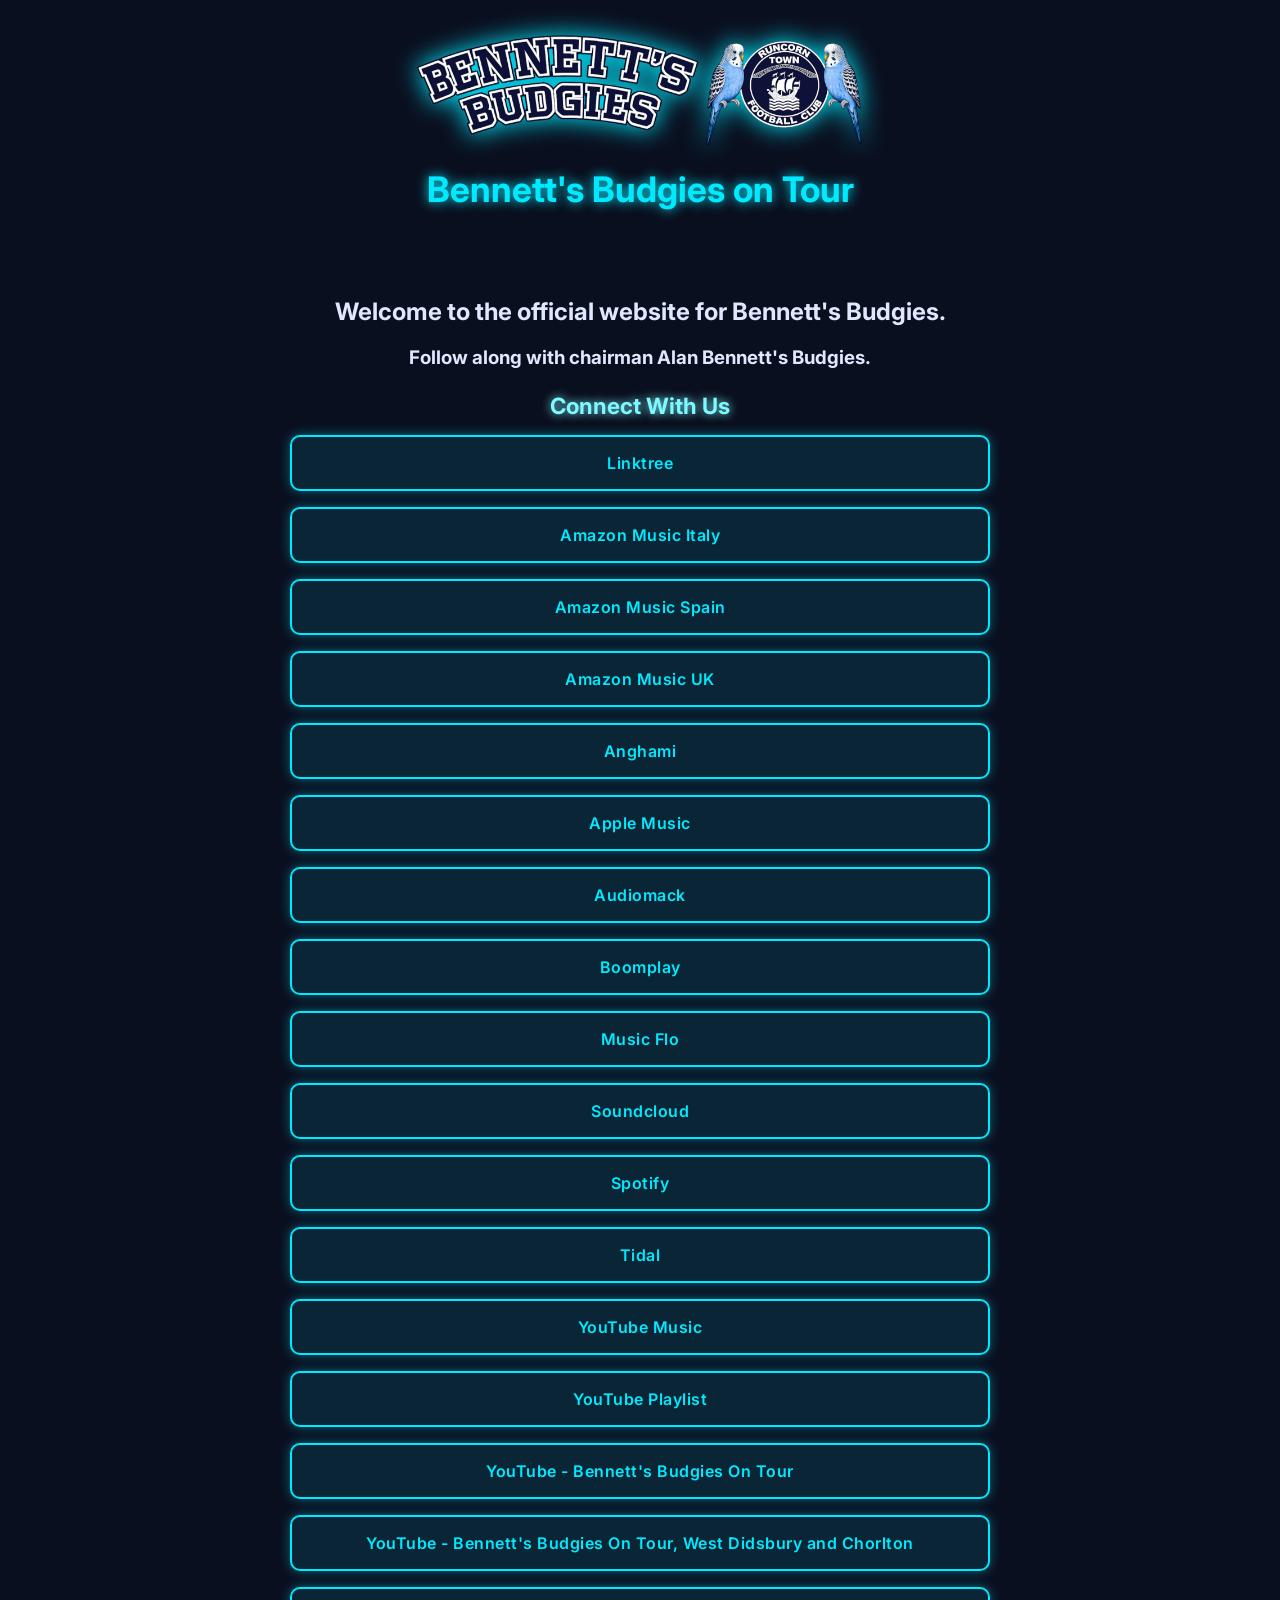
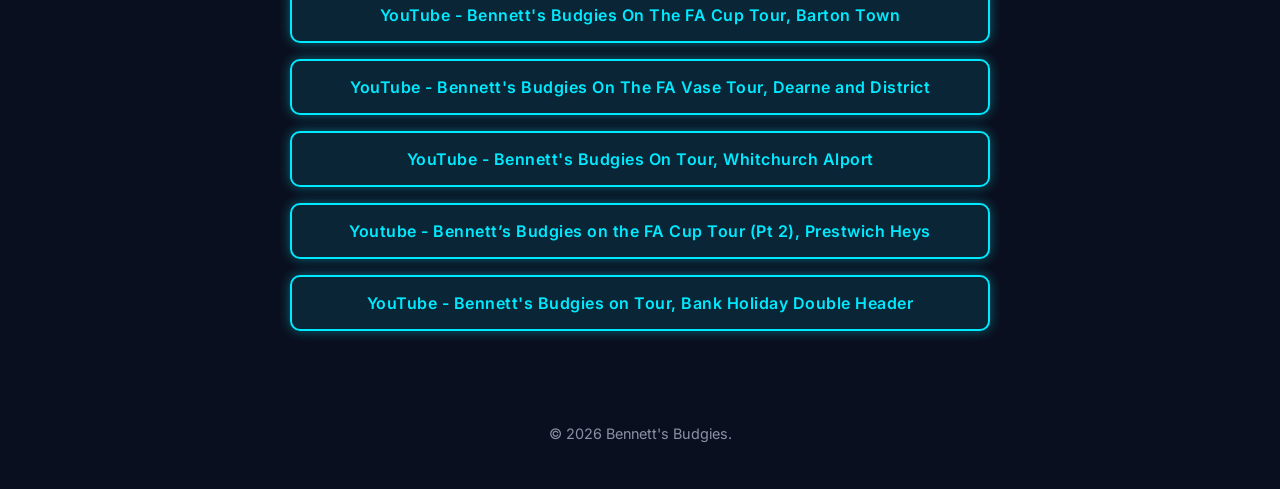
<file: index.html>
<!DOCTYPE html>
<html lang="en">
<head>
    <meta charset="UTF-8">
    <meta name="viewport" content="width=device-width, initial-scale=1">

    <title>Bennett's Budgies on Tour | chairman Alan Bennett's Budgies on Tour. Runcorn Town FC Songs & Supporter Videos</title>

    <meta name="description" content="Runcorn Town Football Club (RTFC), chairman Alan Bennett's Budgies on Tour.">
    <meta name="author" content="Bennett’s Budgies">
    <meta name="robots" content="index, follow">
    <meta name="googlebot" content="index, follow">
    <link rel="canonical" href="http://bennettsbudgies.co.uk">
    
    <meta name="mobile-web-app-capable" content="yes">
    <meta name="apple-mobile-web-app-capable" content="yes">
    <meta name="apple-mobile-web-app-title" content="Bennett’s Budgies">
    <meta name="apple-mobile-web-app-status-bar-style" content="default">

<meta property="og:title" content="Bennett's Budgies on Tour">
<meta property="og:description" content="Bennetts Budgies on Tour, chairman Alan Bennett's Budgies on Tour.">
<meta property="og:image" content="https://bennettsbudgies.co.uk/images/social-banner.jpg">
<meta property="og:url" content="http://bennettsbudgies.co.uk">
<meta property="og:type" content="website">
<meta name="twitter:card" content="summary_large_image">
<meta name="twitter:title" content="Bennett's Budgies on Tour">
<meta name="twitter:description" content="Original RTFC songs and supporter videos.">
<meta name="twitter:image" content="https://bennettsbudgies.co.uk/images/social-banner.jpg">
<link rel="icon" href="/favicon.ico">
<meta name="theme-color" content="#00eaff">
<link rel="preconnect" href="https://fonts.googleapis.com">
<link rel="preconnect" href="https://fonts.gstatic.com" crossorigin>
<link href="https://fonts.googleapis.com/css2?family=Inter:wght@400;700&display=swap" rel="stylesheet">
    
    
    <style>
        /* --- GLOBAL --- */
        body {
            margin: 0;
            font-family: "Inter", sans-serif;
            background: #0a0f1f;
            color: #e0e8ff;
            text-align: center;
        }

        /* --- HEADER --- */
        header {
            padding: 2rem 1rem;
        }

        .logo {
            width: 450px;
            filter: drop-shadow(0 0 12px #00eaff);
        }

        h1 {
            font-size: 2.2rem;
            font-weight: 700;
            margin-top: 1rem;
            color: #00eaff;
            text-shadow: 0 0 12px #00eaff;
        }

        /* --- MAIN CONTENT --- */
        main {
            max-width: 700px;
            margin: 2rem auto;
            padding: 0 1rem;
        }

        .intro p {
            font-size: 1.2rem;
            opacity: 0.85;
            margin-bottom: 2rem;
        }

        /* --- SECTION HEADERS --- */
        .linktree-section h3 {
            font-size: 1.4rem;
            margin-bottom: 1rem;
            color: #7df9ff;
            text-shadow: 0 0 10px #7df9ff;
        }

        /* --- CYBERPUNK BUTTONS --- */
        #linktree-widget {
            display: flex;
            flex-direction: column;
            gap: 1rem;
        }

        .link-btn {
            display: inline-block;
            padding: 1rem 1.4rem;
            background: rgba(0, 234, 255, 0.1);
            border: 2px solid #00eaff;
            border-radius: 10px;
            color: #00eaff;
            text-decoration: none;
            font-weight: 600;
            letter-spacing: 0.5px;
            transition: 0.25s;
            box-shadow: 0 0 12px rgba(0, 234, 255, 0.4);
        }

        .link-btn:hover {
            background: #00eaff;
            color: #0a0f1f;
            box-shadow: 0 0 20px #00eaff;
            transform: translateY(-3px);
        }

        /* --- FOOTER --- */
        footer {
            margin-top: 3rem;
            padding: 2rem 0;
            font-size: 0.9rem;
            opacity: 0.6;
        }
    </style>
</head>

<body>
    <header>
        <img src="images/Bennett'sBudgies(Transparent)800x206.png" class="logo" alt="Bennett's Budgies Logo">
        <h1>Bennett's Budgies on Tour</h1>
    </header>

    <main>
        <section class="intro">
            <h2>Welcome to the official website for Bennett's Budgies.</h2>
            <h3>Follow along with chairman Alan Bennett's Budgies.</h3>
        </section>

        <section class="linktree-section">
            <h3>Connect With Us</h3>
            <div id="linktree-widget">
                <a href="https://linktr.ee/bennettsbudgies" target="_blank" class="link-btn">Linktree</a>
                <a href="https://www.amazon.it/music/player/albums/B0HBZF3RZS" target="_blank" class="link-btn">Amazon Music Italy</a>
                <a href="https://amazon.es/music/player/albums/B0HBZSFMHP" target="_blank" class="link-btn">Amazon Music Spain</a>                
                <a href="https://music.amazon.co.uk/albums/B0HBZH3B4J" target="_blank" class="link-btn">Amazon Music UK</a>
                <a href="https://play.anghami.com/song/1292221420" target="_blank" class="link-btn">Anghami</a>
                <a href="https://music.apple.com/us/album/bennetts-budgies-on-tour-single/6795700690" target="_blank" class="link-btn">Apple Music</a>
                <a href="https://audiomack.com/bennetts-budgies/song/bennetts-budgies-on-tour" target="_blank" class="link-btn">Audiomack</a>
                <a href="https://www.boomplay.com/albums/EQXDyJ2_tVJCbhs4M_FPCf1i" target="_blank" class="link-btn">Boomplay</a>
                <a href="https://www.music-flo.com/detail/track/600334876/" target="_blank" class="link-btn">Music Flo</a>
                <a href="https://on.soundcloud.com/fuarRSDp1GywbpPZtA" target="_blank" class="link-btn">Soundcloud</a>
                <a href="https://open.spotify.com/album/033bWMWHF4YhnaXOrty2R3" target="_blank" class="link-btn">Spotify</a>
                <a href="https://tidal.com/track/547291571/u" target="_blank" class="link-btn">Tidal</a>
                <a href="https://music.youtube.com/watch?v=67iRJOXSRho" target="_blank" class="link-btn">YouTube Music</a>
                <a href="https://www.youtube.com/playlist?list=PLEsj-9qYqMo0" target="_blank" class="link-btn">YouTube Playlist</a>
                <a href="https://youtu.be/TJcXuEah5xU" target="_blank" class="link-btn">YouTube - Bennett's Budgies On Tour</a>
                <a href="https://youtu.be/E4IrDR45qC0" target="_blank" class="link-btn">YouTube - Bennett's Budgies On Tour, West Didsbury and Chorlton</a>
                <a href="https://youtu.be/a8cYEiIVlpg" target="_blank" class="link-btn">YouTube - Bennett's Budgies On The FA Cup Tour, Barton Town</a>
                <a href="https://youtu.be/TAPJzb6BoAU" target="_blank" class="link-btn">YouTube - Bennett's Budgies On The FA Vase Tour, Dearne and District</a>
                <a href="https://youtu.be/Ym6_HA7trPc" target="_blank" class="link-btn">YouTube - Bennett's Budgies On Tour, Whitchurch Alport</a>
                <a href="https://youtu.be/6hsPAvtQmD0" target="_blank" class="link-btn">Youtube - Bennett’s Budgies on the FA Cup Tour (Pt 2), Prestwich Heys</a>
                <a href="https://youtu.be/b6rg4cRQC0M" target="_blank" class="link-btn">YouTube - Bennett's Budgies on Tour, Bank Holiday Double Header</a>
                <!-- <a href="#" target="_blank" class="link-btn">text</a> -->
            </div>
        </section>
    </main>

    <footer>
        <p>&copy; 2026 Bennett's Budgies.</p>
    </footer>
</body>
</html>
</file>
